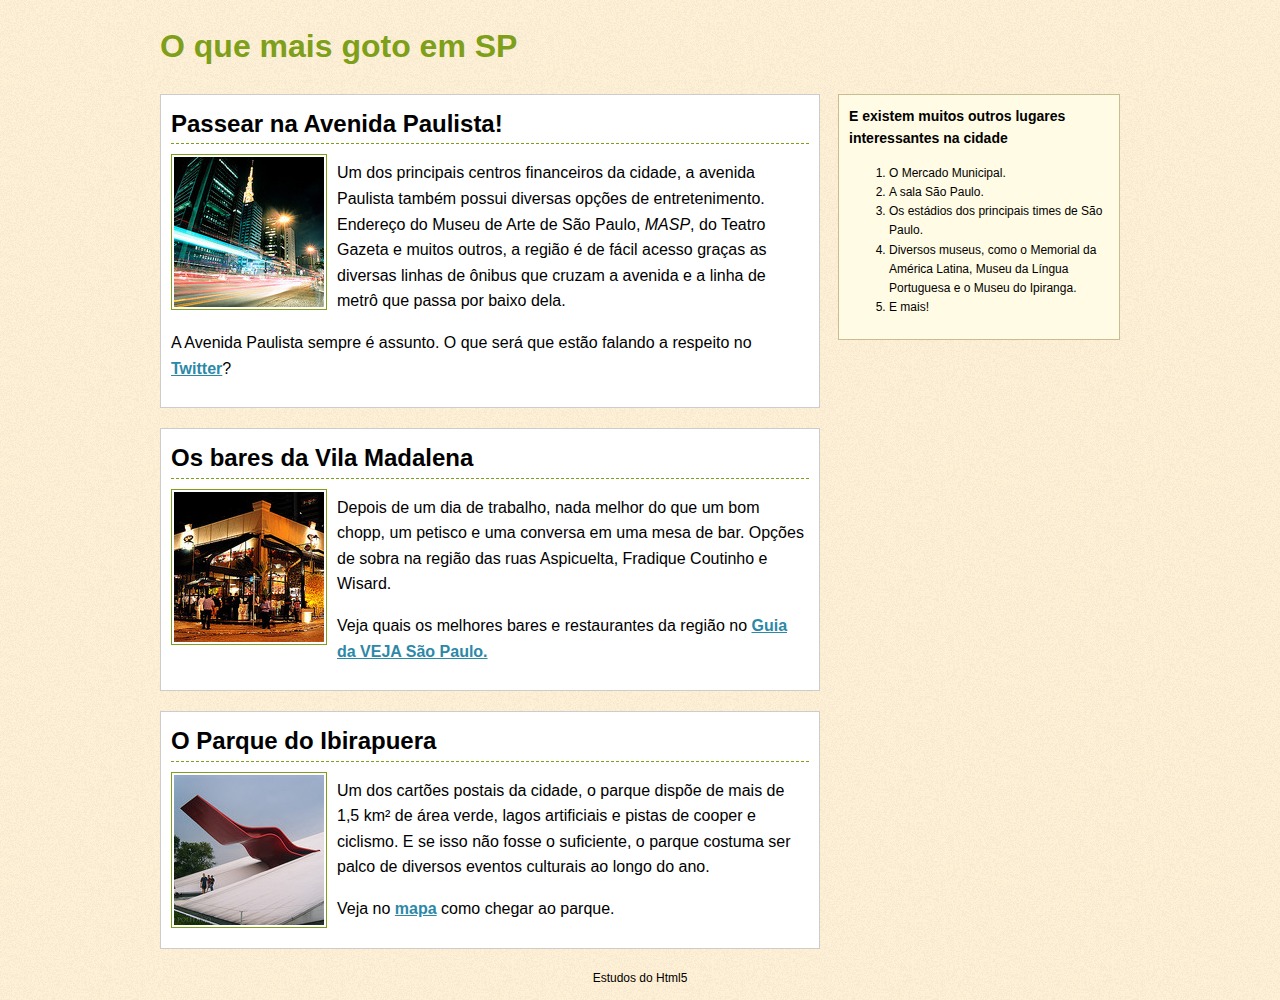
<file: index.html>
<!DOCTYPE html>
<html lang="pt-BR">
	<head>
		<meta charset="UTF-8">
		<title>O que mais gosto em SP</title>
		<link rel="stylesheet" type="text/css" href="css/normalize.css/normalize.css">
		<link rel="stylesheet" type="text/css" href="css/animacoes.css">
		<script type="text/javascript" src="js/prefixfree.min.js"></script>
	</head>
	<body>
		<div class="container">
			
			<h1><a href=""> O que mais goto em SP</a></h1>

			<div class="places">

				<article>			
					<h2>Passear na Avenida Paulista!</h2>
					<img src="images/paulista.jpg" alt="O céu da Avenida Paulista">
					<p>
						Um dos principais centros financeiros da cidade, a avenida Paulista também possui diversas opções de entretenimento. Endereço do Museu de Arte de São Paulo, <em>MASP</em>, do Teatro Gazeta e muitos outros, a região é de fácil acesso graças as diversas linhas de ônibus que cruzam a avenida e a linha de metrô que passa por baixo dela.
					</p>
					<p>
						A Avenida Paulista sempre é assunto. O que será que estão falando a respeito no <a href="https://twitter.com/#!/search/Avenida Paulista" target="_blank">Twitter</a>?
					</p>
					<div class="clear"></div>
				</article>
				
				<article>
					<h2>Os bares da Vila Madalena</h2>
					<img src="images/piola.jpg" alt="Bares da Vila madalena">
					<p>
						Depois de um dia de trabalho, nada melhor do que um bom chopp, um petisco e uma conversa em uma mesa de bar. Opções de sobra na região das ruas Aspicuelta, Fradique Coutinho e Wisard.
					</p>
					<p>
						Veja quais os melhores bares e restaurantes da região no <a href="http://vejasp.abril.com.br/busca?chn=bares&qu=&nbh=Pinheiros%20/%20Vila%20Madalena" target="_blank">Guia da VEJA São Paulo.</a> 
					</p>
					<div class="clear"></div>
				</article>
				
				<article>
					<h2>O Parque do Ibirapuera</h2>
					<img src="images/ibirapuera.jpg" alt="O parque do Ibirapuera">
					<p>
						Um dos cartões postais da cidade, o parque dispõe de mais de 1,5 km² de área verde, lagos artificiais e pistas de cooper e ciclismo. E se isso não fosse o suficiente, o parque costuma ser palco de diversos eventos culturais ao longo do ano.
					</p>
					<p>
						Veja no <a href="http://goo.gl/maps/HoH8" target="_blank">mapa</a>  como chegar ao parque.
					</p>
					<div class="clear"></div>
				</article>
			</div>
			<aside>
				<h3>E existem muitos outros lugares interessantes na cidade</h3>
				<ol>
					<li>O Mercado Municipal.</li>
					<li>A sala São Paulo.</li>
					<li>Os estádios dos principais times de São Paulo.</li>
					<li>Diversos museus, como o Memorial da América Latina, Museu da Língua Portuguesa e o Museu do Ipiranga.</li>
					<li>E mais!</li>
				</ol>
			</aside>

			<footer class="clear"><p>Estudos do Html5</p></footer>
			
		</div>

	<script type="text/javascript" src="js/jquery/dist/jquery.js"></script>
	</body>
</html>
</file>
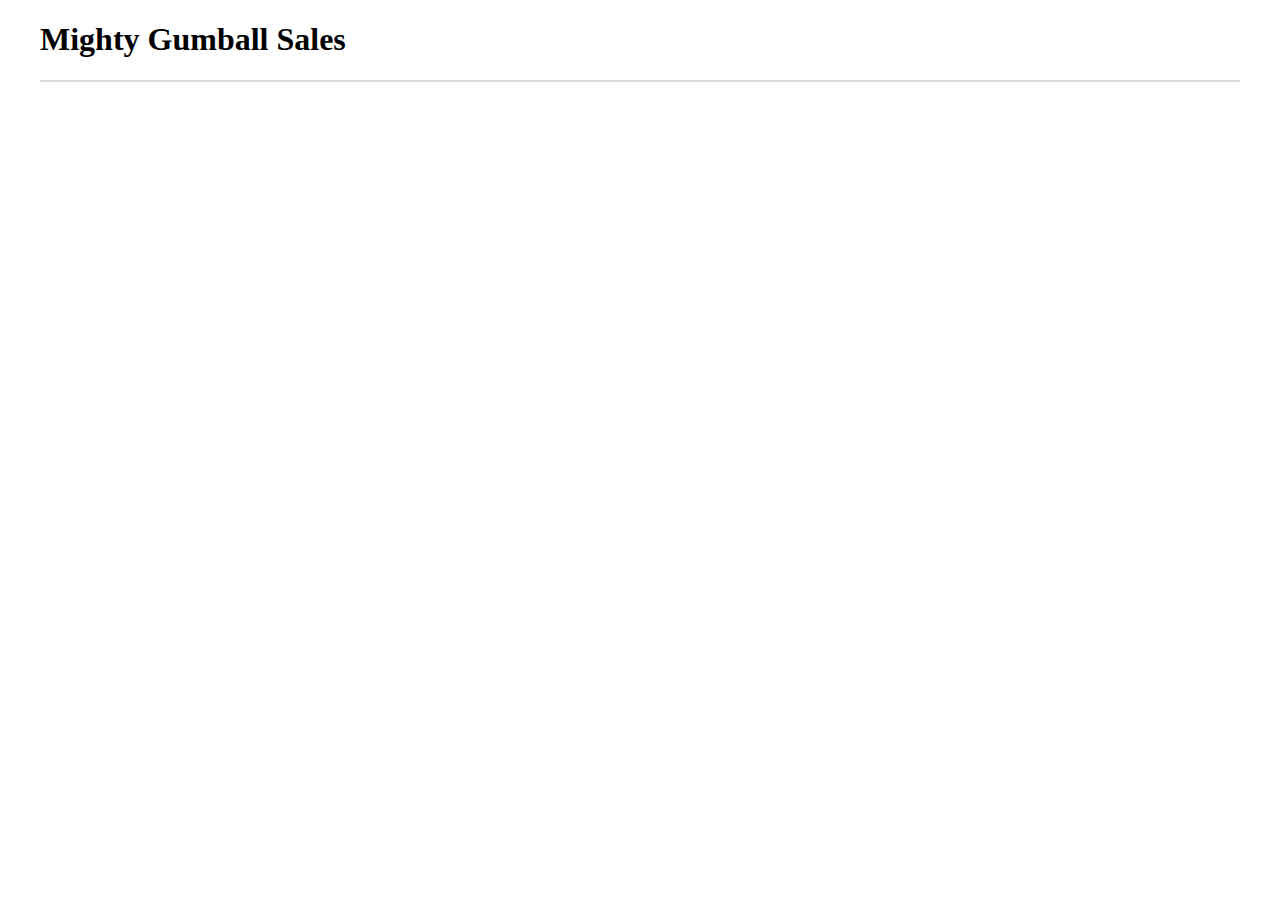
<file: part02/cap6/index.html>
<!DOCTYPE html>
<html>
	<head>
		<title>Mighty Gumball (JSON)</title>
		<meta charset="utf-8">
		<script src="mightygumball.js"></script>
		<link rel="stylesheet" href="mightygumball.css">
	</head>
	<body>
		<h1>Mighty Gumball Sales</h1>
		<div id="sales">
			
		</div>
	</body>
</html>
</file>
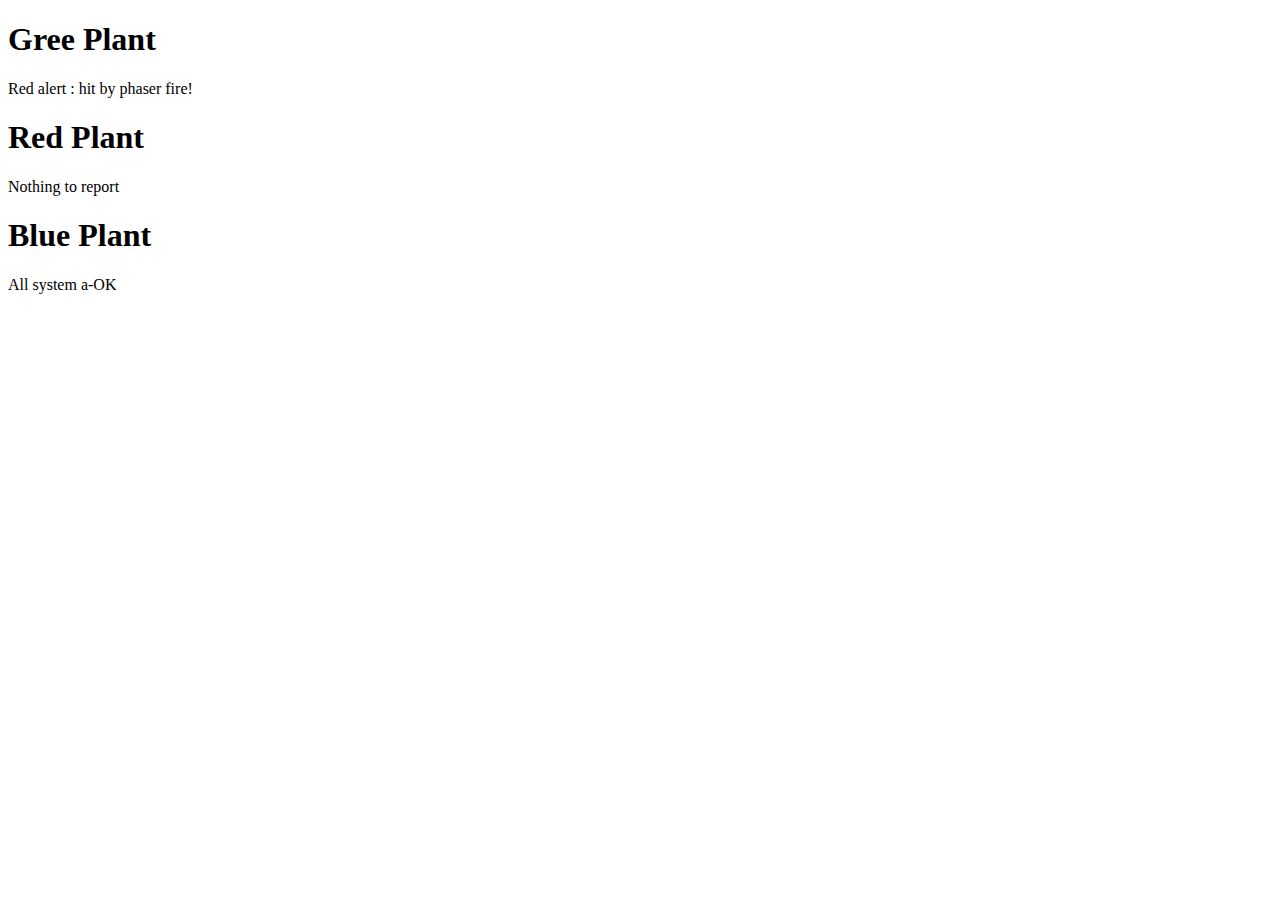
<file: part02/cap5/planets.html>
<!DOCTYPE html>
<html lang="pt-br">
<head>
	<title>Planets</title>
	<meta charset="utf-8">
	<script>
		function init(){
			var planet = document.getElementById('greeplanet');
			planet.innerHTML = "Red alert : hit by phaser fire!";
		}
		window.onload = init;
	</script>
</head>
<body>
	<h1>Gree Plant</h1>
	<p id="greeplanet">All is well</p>
	<h1>Red Plant</h1>
	<p id="redplanet">Nothing to report</p>
	<h1>Blue Plant</h1>
	<p id="blueplanet">All system a-OK</p>
</body>
</html>
</file>
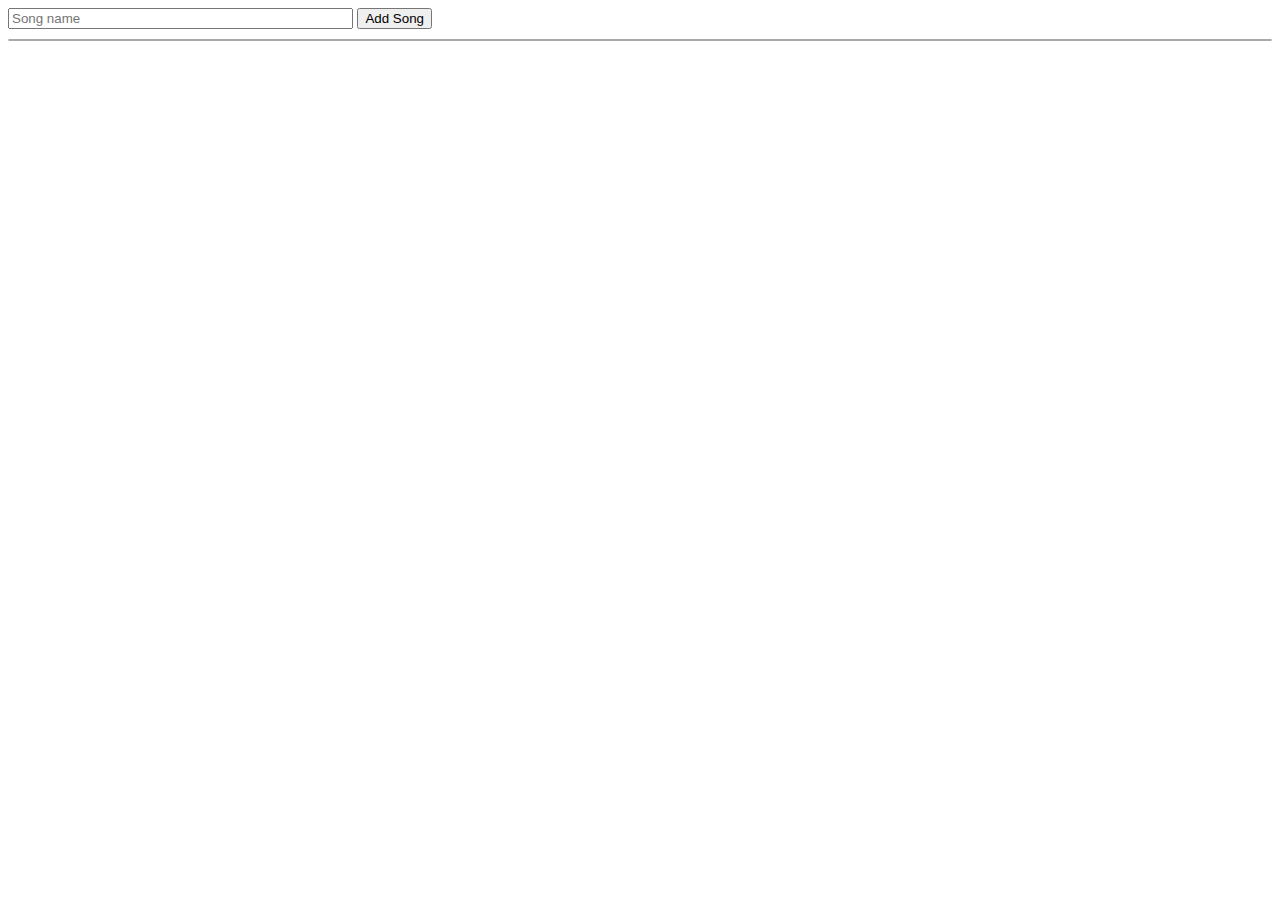
<file: part02/cap5/tunes.html>
<!DOCTYPE html>
<html lang="pt-br">
	<head>
		<title>WebVille Tunes</title>
		<meta charset="utf-8">
		<script src="playlist.js"></script>
		<link rel="stylesheet" href="playlist.css">
	</head>
	<body>
		<form>
			<input type="text" id="songTextInput" size="40" placeholder="Song name">
			<input type="button" id="addButton" value="Add Song">
		</form>
		<ul id="playlist">
			
		</ul>
	</body>
</html>
</file>
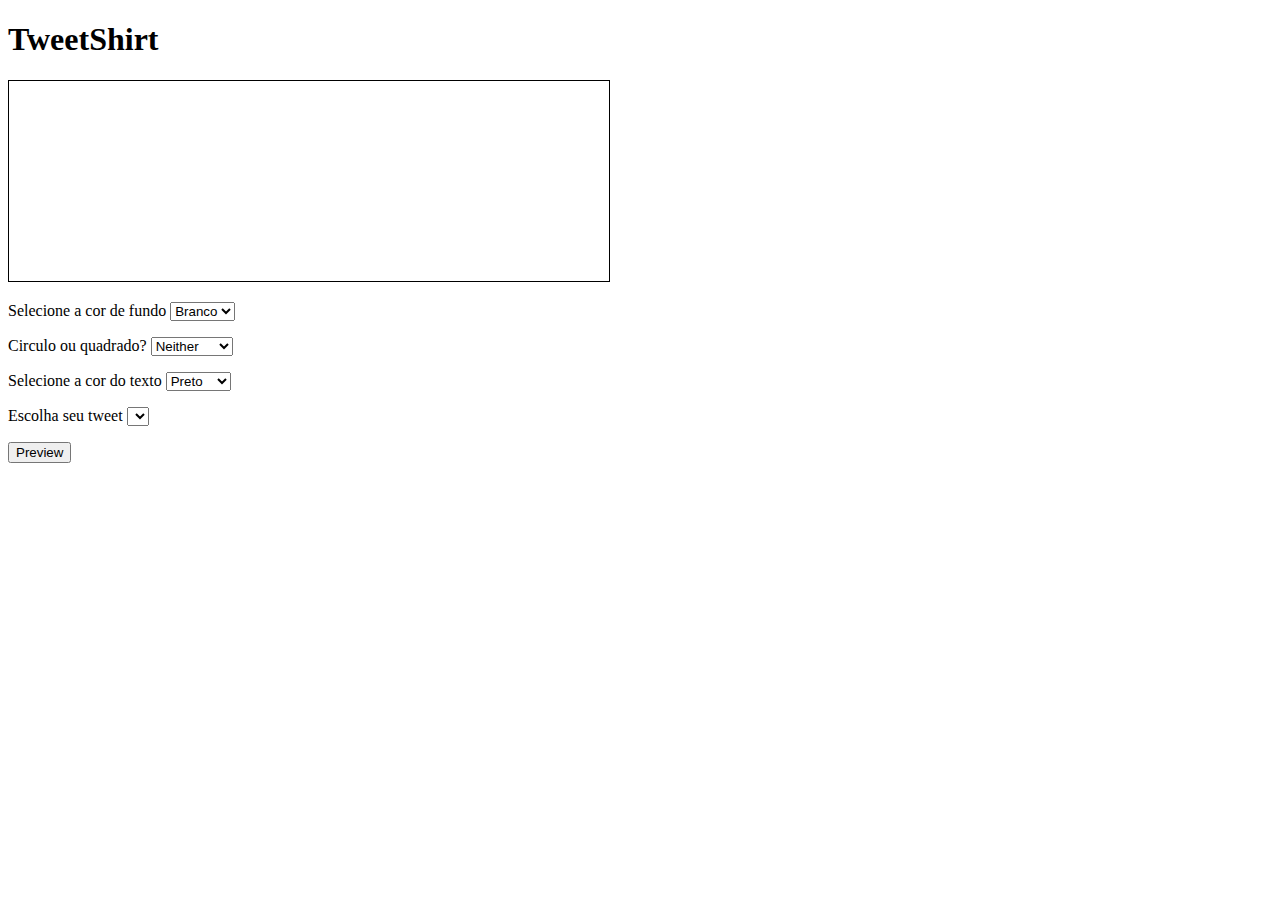
<file: part02/cap7/canvas.html>
<!DOCTYPE html>
<html lang="pt-br">
	<head>
		<title>Canvas</title>
		<meta charset="utf-8">
		<style>
			canvas{
				border: 1px solid black;
			}
		</style>
		<script src="tweets.js"></script>
	</head>
	<body>
		<h1>TweetShirt</h1>
		<canvas id='canvas' height='200' width='600'>
			Por favor atualize o seu browser!
		</canvas>
		<form>
			<p>
				<label for='backgroundColor'>Selecione a cor de fundo</label>
				<select id="backgroundColor">
					<option value="white" selected="selected">Branco</option>
					<option value="black">Preto</option>
				</select>
			</p>
			<p>
				<label for='shape'>Circulo ou quadrado?</label>
				<select id="shape">
					<option value="nane" selected="selected">Neither</option>
					<option value="cicles" >Circulo</option>
					<option value="squares">Quadrado</option>
				</select>
			</p>
			<p>
				<label for='foregroundColor'>Selecione a cor do texto</label>
				<select id="foregroundColor">
					<option value="black" selected="selected">Preto</option>
					<option value="white">Branco</option>
				</select>
			</p>
			<p>
				<label for='tweets'>Escolha seu tweet</label>
				<select id="tweets">
				</select>
			</p>
			<p>
				<input type="button" id="previewButton" value="Preview">
			</p>
		</form>
	</body>
</html>
</file>
<file: css/animacoes.css>
.container{
	margin: 0 auto;
	width: 960px;
}

body {
	background: #FFF1D6 url("/images/noise.png");
	font-family: "Lucida Grande", "Lucida Sans Unicode", Verdana, Sans-serif;
	line-height: 1.6;
}

.places{
	float: left;
	width: 660px;
}

article {
	background-color: #FFF; 
	border-color: #CCC #999 #999 #CCC;
	border: 1px solid #CCC;
	margin-bottom: 20px;
	padding: 10px;
}

article h2 {
	border-bottom: 1px dashed #7E9F19;
	margin: 0;
}
article a{
	color:#2C88A7;
	font-weight: bold;
}

article img{
	border: 1px solid #7E9F19;
	float: left;
	margin: 10px 10px 0 0;
	padding: 2px;
}

h1 a{
	color: #7E9F19;
	text-decoration: none;
}

h1 a:hover{
	background-color: #7E9F19;
	color: #FFF;
}

.clear{
	clear: both;
}

aside{
	background-color: #FFFBE4;
	border: 1px solid #C9BC8F;
	padding: 10px;
	float: right;
	padding: 10px;
	width: 260px;
}
aside h3{
	font-size: 14px;
	margin-top: 0;
}
aside ol{
	font-size: 12px;
}

footer{
	font-size: 12px;
	text-align: center;
}
</file>
<file: part02/cap6/mightygumball.css>
/* mightgumball.css */

body {
	margin-left: 40px;
	margin-right: 40px;
}
div#sales {
	background-color: #d9d9d9;
	-webkit-border-radius: 6px;
	border-radius: 6px;
	margin: 10px 0px 0px 0px;
	padding: 0px;
	border: 1px solid #d9d9d9;
}
div.saleItem {
	font-family: Verdana, Helvetica, sans-serif;
	color: #434343;
	padding: 10px;
}
div.saleItem:nth-child(2n) {
	background-color: #fafafa;
}
div.saleItem:first-child {
	-webkit-border-top-left-radius: 6px;
	-webkit-border-top-right-radius: 6px;
	border-top-left-radius: 6px;
	border-top-right-radius: 6px;
}
div.saleItem:last-child {
	-webkit-border-bottom-left-radius: 6px;
	-webkit-border-bottom-right-radius: 6px;
	border-bottom-left-radius: 6px;
	border-bottom-right-radius: 6px;
}
</file>
<file: part02/cap5/playlist.css>
/* playlist.css */

body {
	font-family: arial, sans-serif;
}

ul#playlist {
	border: 1px solid #a9a9a9;
	-webkit-border-radius: 5px;
	-moz-border-radius: 5px;
	border-radius: 5px;
	margin-top: 10px;
	padding: 0px;
	list-style-type: none;
}

ul#playlist li {
	border-bottom: 1px solid #a9a9a9;
	padding: 10px;
	background-image: -webkit-gradient(linear, left top, left bottom, from(#f9f9f9), to(#e3e3e3));
    background-image: -moz-linear-gradient(#f9f9f9, #e3e3e3);
    background-image: -ms-linear-gradient(#f9f9f9, #e3e3e3);
    background-image: -o-linear-gradient(#f9f9f9, #e3e3e3);
    background-image: -webkit-linear-gradient(#f9f9f9, #e3e3e3);
    background-image: linear-gradient(#f9f9f9, #e3e3e3);
}

ul#playlist li:last-child {
	-webkit-border-bottom-right-radius: 5px;
	-webkit-border-bottom-left-radius: 5px;
	-moz-border-radius-bottomright: 5px;
	-moz-border-radius-bottomleft: 5px;
	border-bottom: none;
	border-bottom-right-radius: 5px;
	border-bottom-left-radius: 5px;
}
ul#playlist li:first-child {
	-webkit-border-top-right-radius: 5px;
	-webkit-border-top-left-radius: 5px;
	-moz-border-radius-topright: 5px;
	-moz-border-radius-topleft: 5px;
	border-top-right-radius: 5px;
	border-top-left-radius: 5px;
}
</file>
